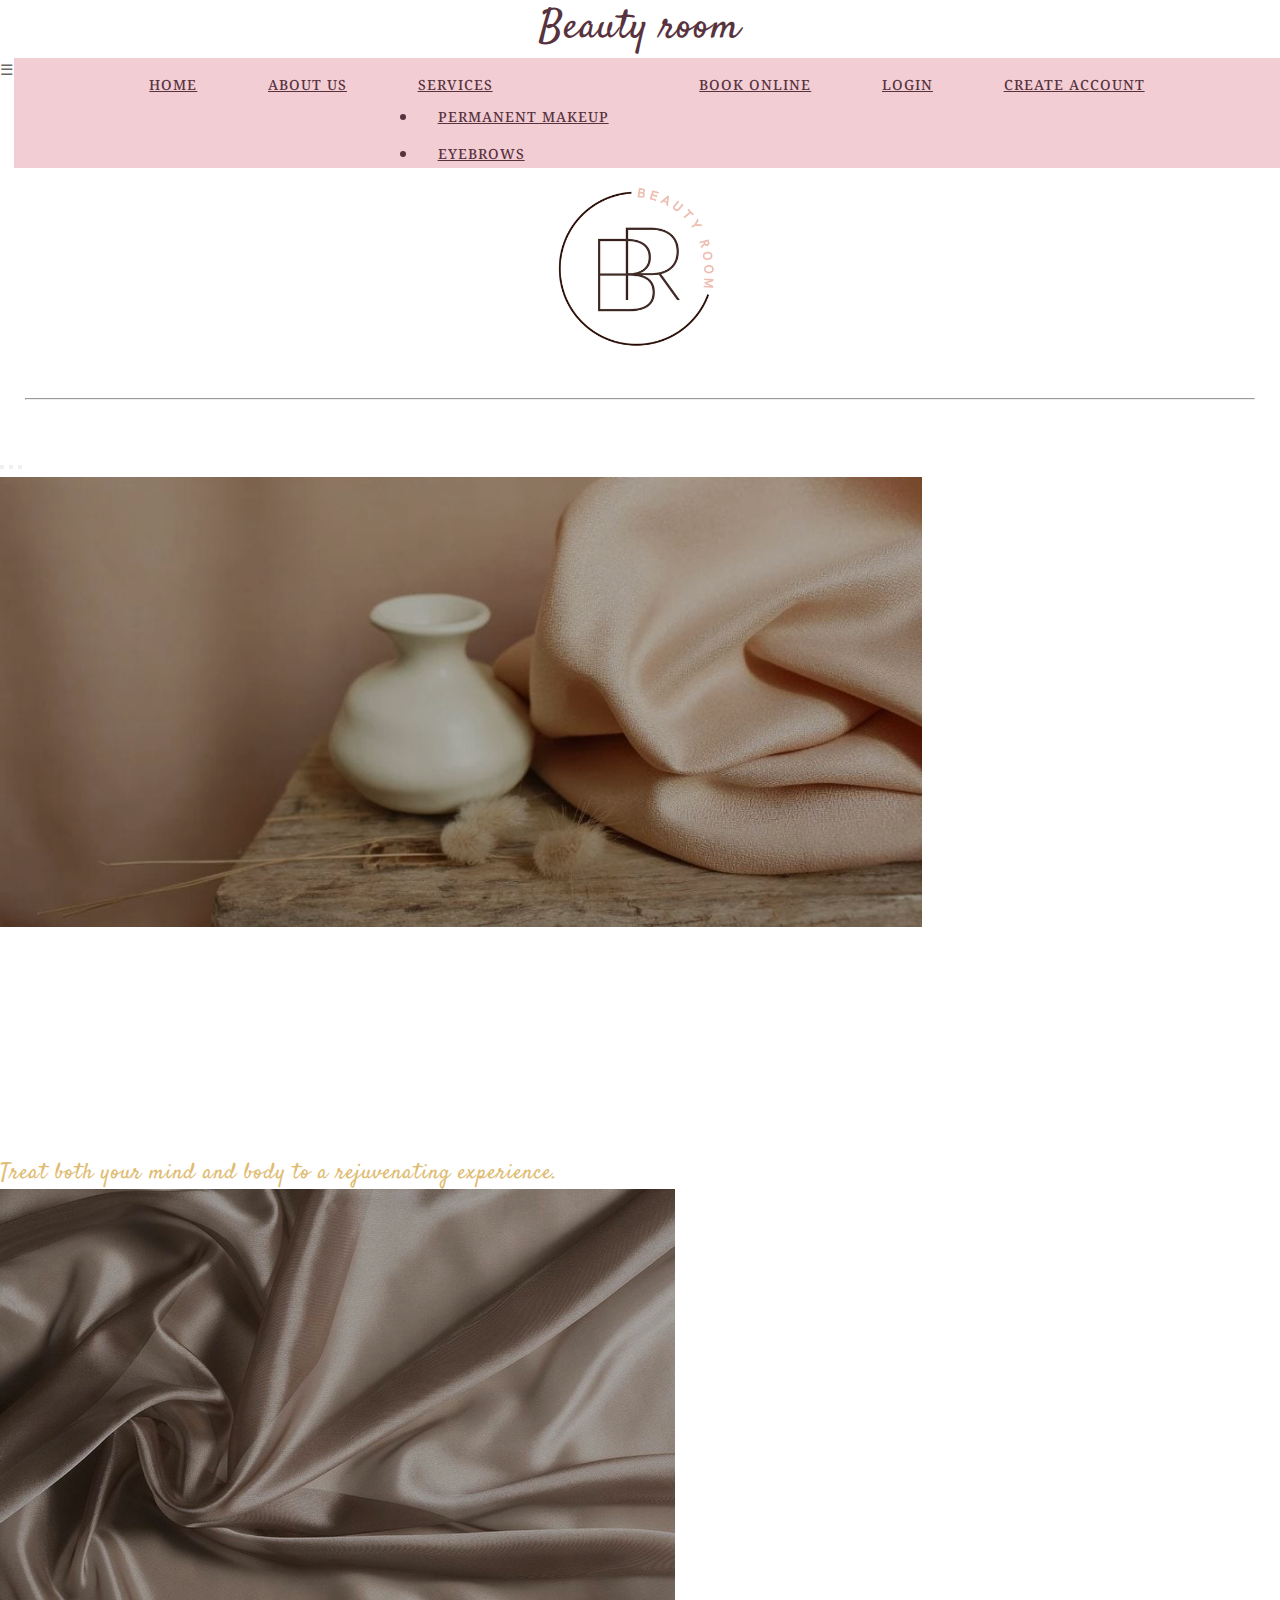
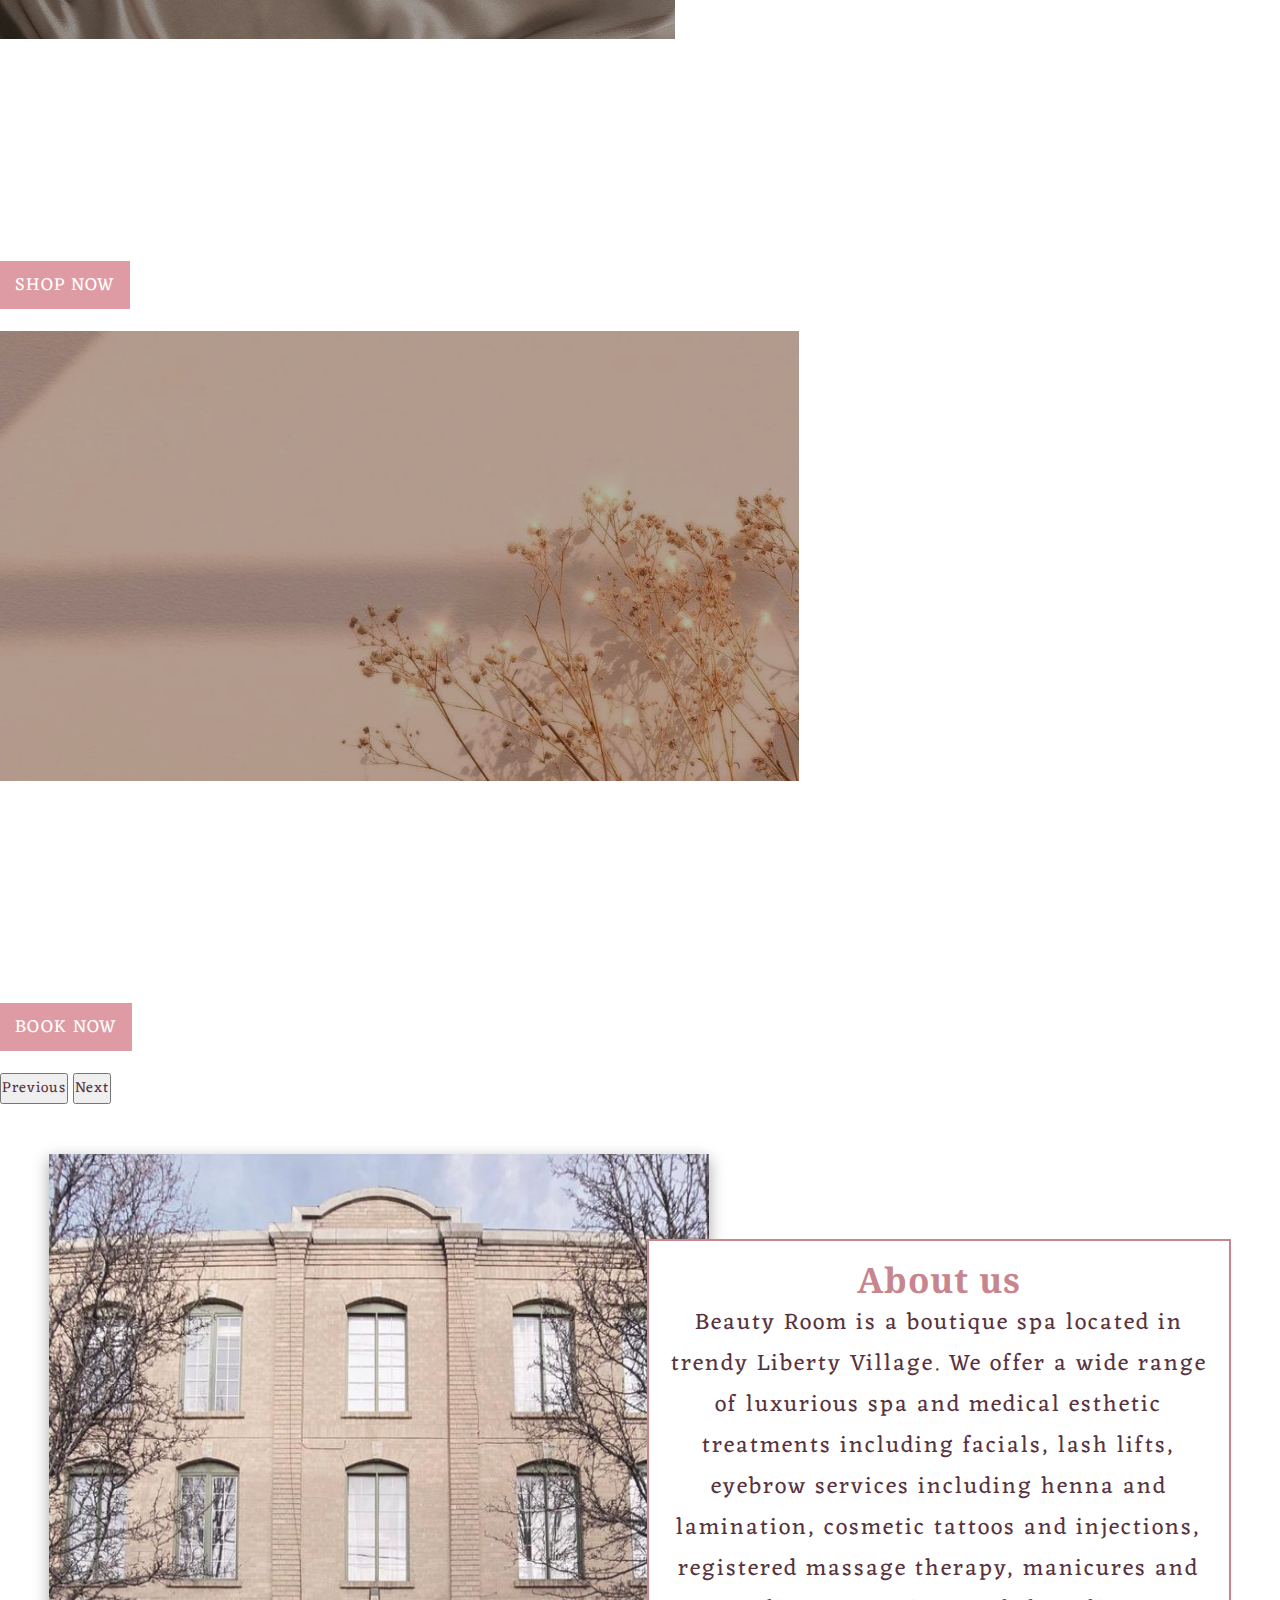
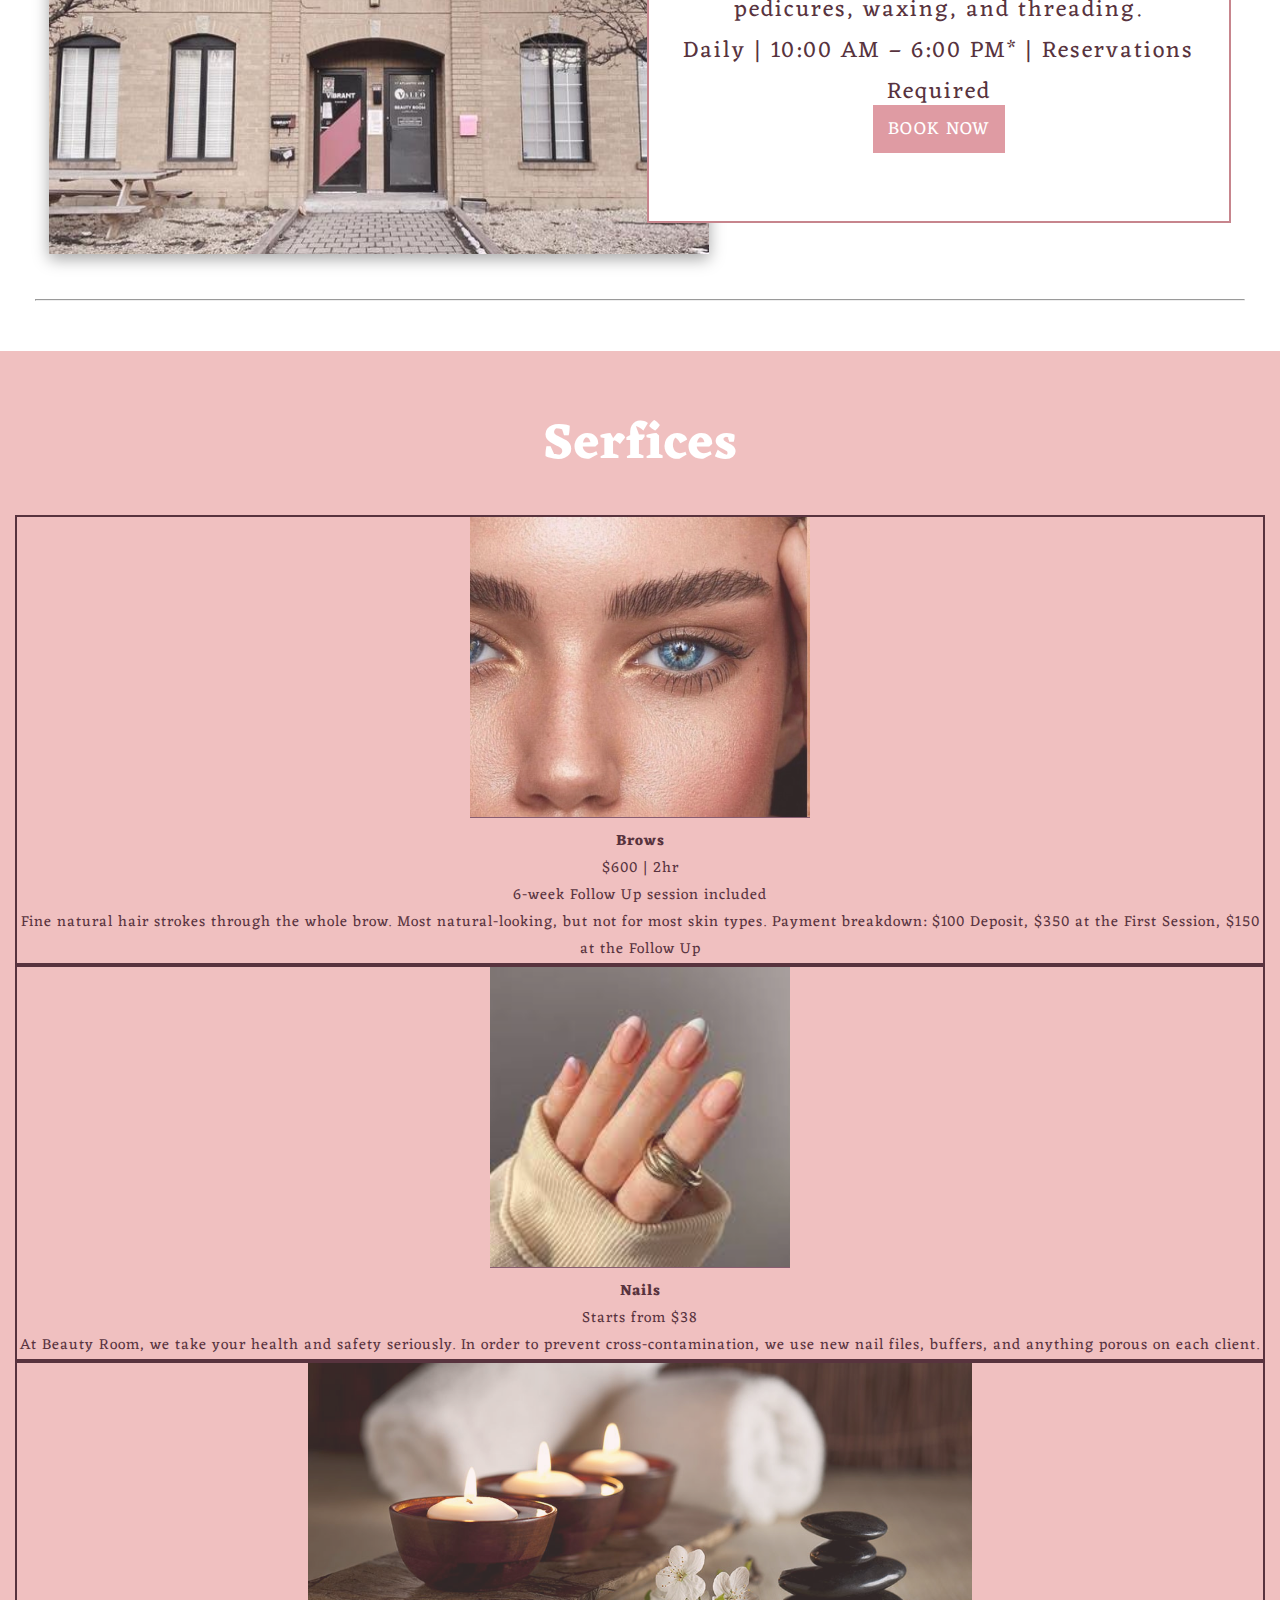
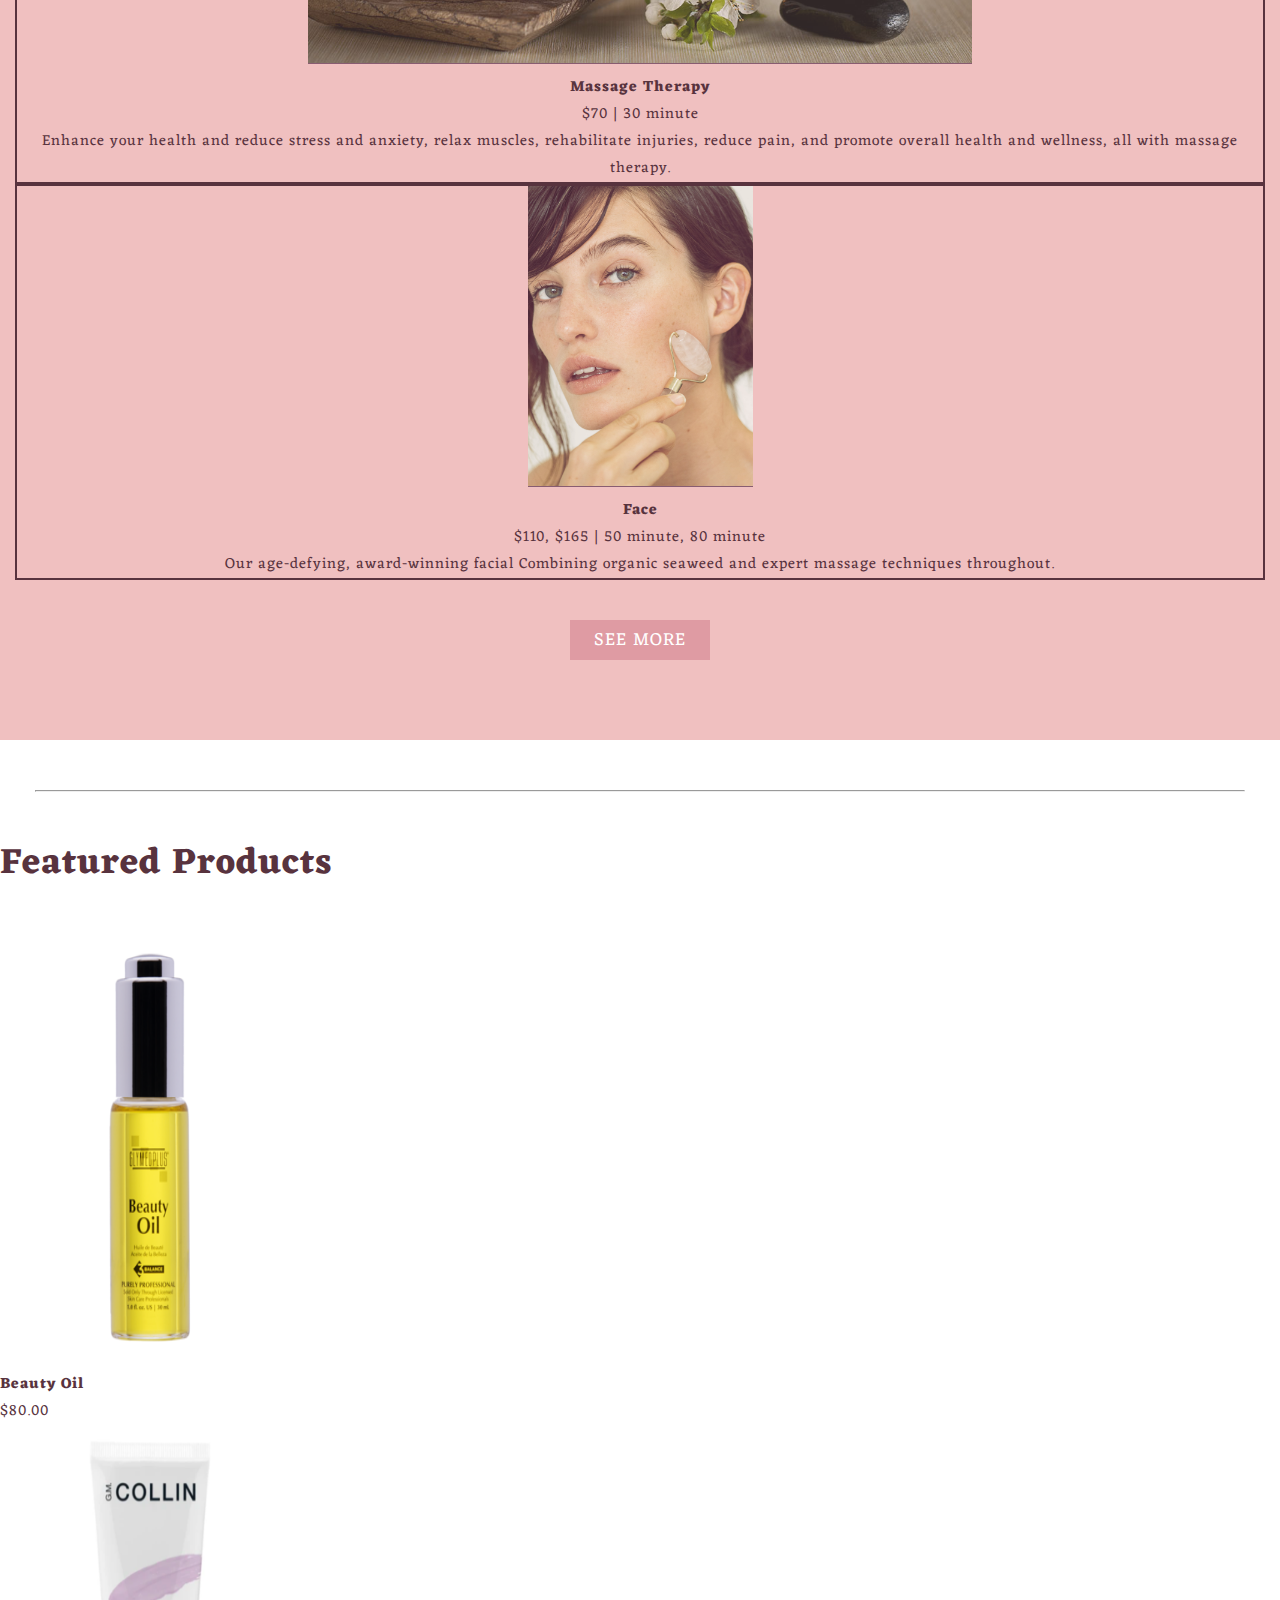
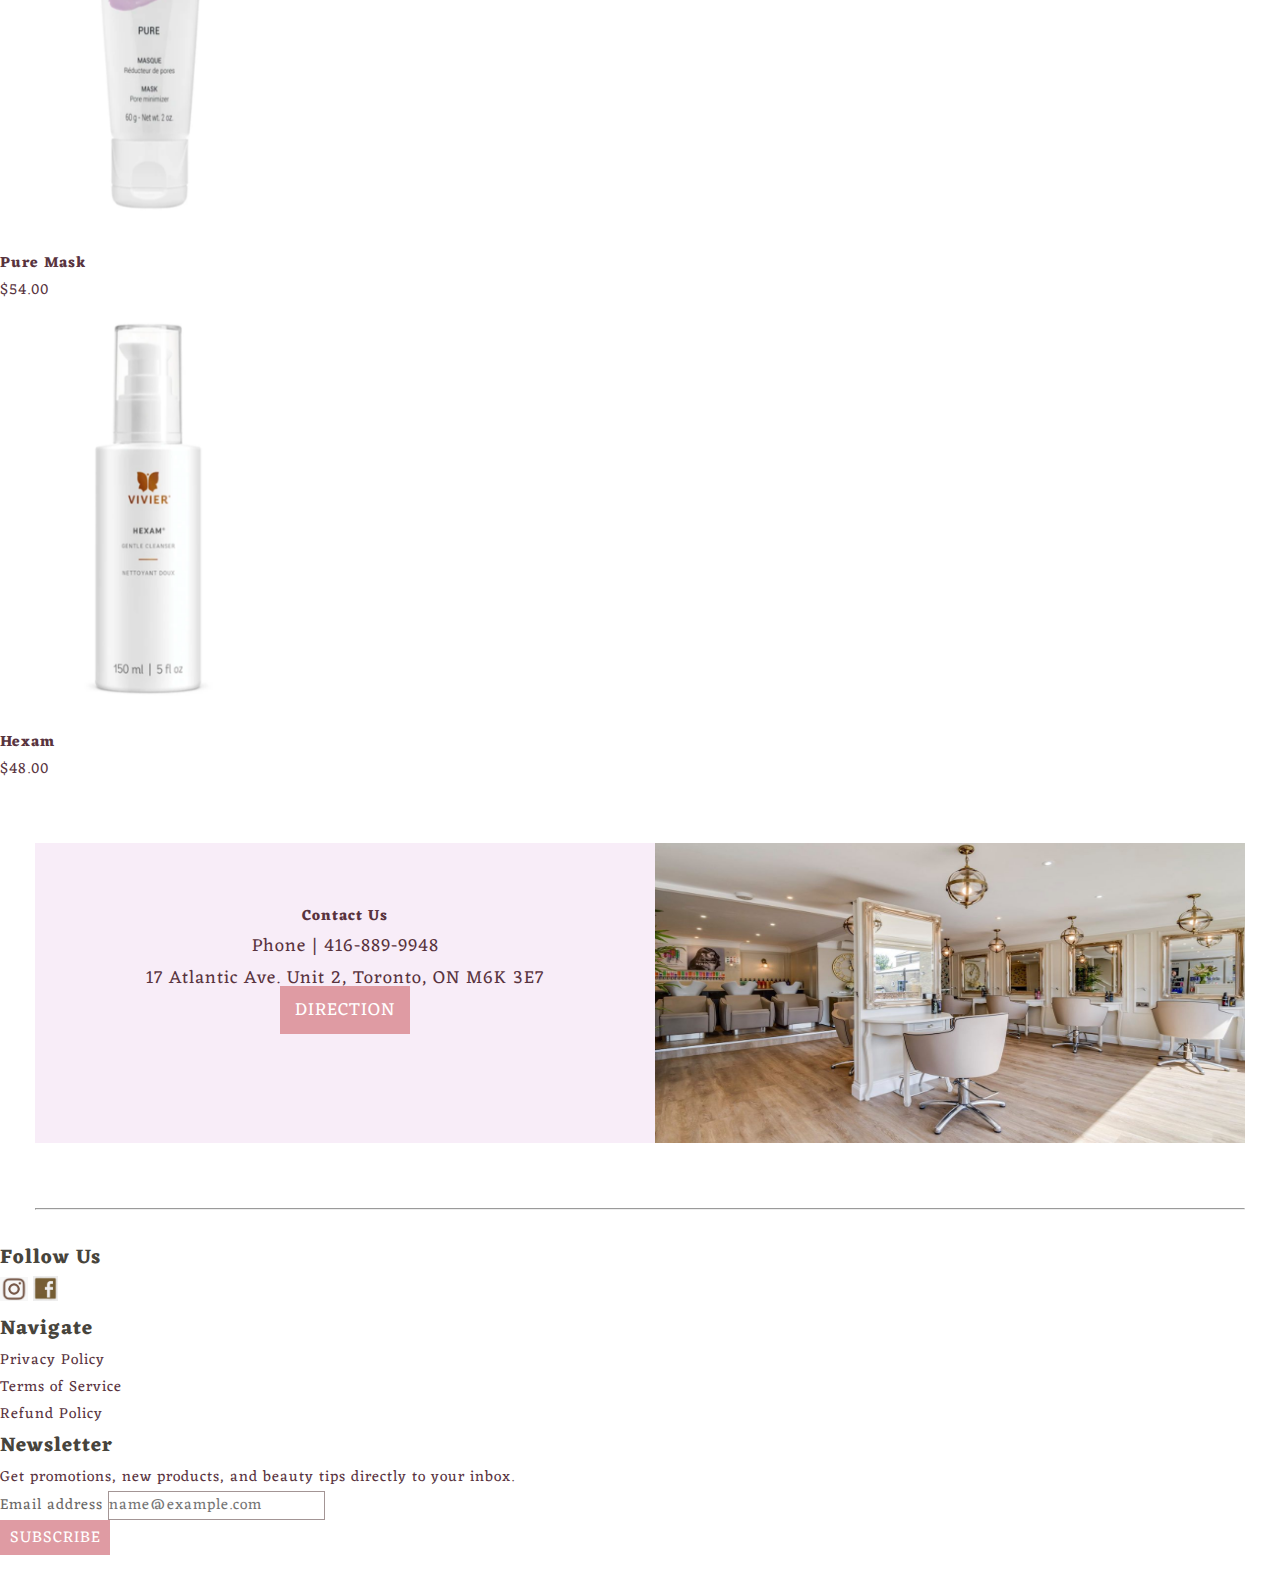
<file: index.html>
<!DOCTYPE html>
<html lang="en">
<head>
	<meta charset="UTF-8">
	<meta http-equiv="X-UA-Compatible" content="IE=edge">
	<meta name="viewport" content="width=device-width, initial-scale=1.0">
	<title>Beauty Room</title>
	<link rel="stylesheet" href="css/style.css">
	<link href="https://cdn.jsdelivr.net/npm/bootstrap@5.0.2/dist/css/bootstrap.min.css" rel="stylesheet" integrity="sha384-EVSTQN3/azprG1Anm3QDgpJLIm9Nao0Yz1ztcQTwFspd3yD65VohhpuuCOmLASjC" crossorigin="anonymous">
	<link rel="preconnect" href="https://fonts.googleapis.com">
<link rel="preconnect" href="https://fonts.gstatic.com" crossorigin>
<link href="https://fonts.googleapis.com/css2?family=Satisfy&display=swap" rel="stylesheet">

<link rel="preconnect" href="https://fonts.googleapis.com">
<link rel="preconnect" href="https://fonts.gstatic.com" crossorigin>
<link href="https://fonts.googleapis.com/css2?family=Noto+Serif&display=swap" rel="stylesheet">

<link rel="preconnect" href="https://fonts.googleapis.com">
<link rel="preconnect" href="https://fonts.gstatic.com" crossorigin>
<link href="https://fonts.googleapis.com/css2?family=Eczar&display=swap" rel="stylesheet">
</head>
<body>	
	<div class="navbar-brand"> <a  href="#">Beauty room</a></div>
	<div class="nav">
		<label id="label" for="toggle">&#9776;</label>
		<h4>Menu</h4>
		</div>
	<input type="checkbox" name="" id="toggle">

	<div class="menu1">
		<div>	<a class="nav-link" href="index.html">Home</a></div>
		 <div>	<a class="nav-link" href="#">About us</a></div>
		  <div><a class="nav-link dropdown-toggle" href="#" id="navbarDropdownMenuLink" role="button" data-bs-toggle="dropdown" aria-expanded="false">
					  Services
					</a>
					<ul class="dropdown-menu" aria-labelledby="navbarDropdownMenuLink">
					  <li><a class="dropdown-item" href="#">Permanent makeup</a></li>
					  <li><a class="dropdown-item" href="#">Eyebrows</a></li>
					  <li><a class="dropdown-item" href="#">Lash lifts</a></li>
					  <li><a class="dropdown-item" href="#">Nails</a></li>
					</ul></div>
				
				<div><a class="nav-link" href="index3.html">Book online</a></div>
					<div><a class="nav-link active" aria-current="page" href="index1.html">Login</a></div>
				     
			            <div><a class="nav-link" href="index2.html">Create account</a></div>
			  
				</div>
	
	 <div class="logo"><img src="img/logo.png" alt=""></div>

	
		  <hr class="hr1">
	 
	
	 <div class="container-fluid text-center" id="carousel">
		
				<div id="carouselExampleCaptions" class="carousel slide" data-bs-ride="carousel">
					<div class="carousel-indicators" id="next">
					  <button type="button" data-bs-target="#carouselExampleCaptions" data-bs-slide-to="0" class="active" aria-current="true" aria-label="Slide 1"></button>
					  <button type="button" data-bs-target="#carouselExampleCaptions" data-bs-slide-to="1" aria-label="Slide 2"></button>
					  <button type="button" data-bs-target="#carouselExampleCaptions" data-bs-slide-to="2" aria-label="Slide 3"></button>
					</div>
					<div class="carousel-inner" id="carouselItems">
					  <div class="carousel-item active" id="actCar">
						<img src="img/slide_1.jpg" class="d-block w-100" alt="...">
						<div class="carousel-caption " id="caption">
						  <h5>Hello, Gorgeous!</h5>
						  <p>Treat both your mind and body to a rejuvenating experience.</p>
						</div>
					  </div>
					  <div class="carousel-item">
						<img src="img/slide_2.jpg" class="d-block w-100" alt="...">
						<div class="carousel-caption " id="caption">
						  <h5>Shop skincare + more.</h5>
						  <a href="#">Shop Now</a><div class="car"></div>
						</div>
					  </div>
					  <div class="carousel-item">
						<img src="img/slide_3.jpg" class="d-block w-100" alt="...">
						<div class="carousel-caption " id="caption">
						  <h5>Let's get you booked in.</h5>
						  <a href="index3.html">Book Now</a><div class="car"></div>
						  
						</div>
					  </div>
					</div>
					<button class="carousel-control-prev" type="button" data-bs-target="#carouselExampleCaptions" data-bs-slide="prev">
					  <span class="carousel-control-prev-icon" aria-hidden="true"></span>
					  <span class="visually-hidden">Previous</span>
					</button>
					<button class="carousel-control-next" type="button" data-bs-target="#carouselExampleCaptions" data-bs-slide="next">
					  <span class="carousel-control-next-icon" aria-hidden="true"></span>
					  <span class="visually-hidden">Next</span>
					</button>
				  
	</div>
</div>
<div class="container">
<div  id="about">
	<div class="aboutImage">
			<img src="img/aboutUs.jpg" alt="">
		</div>
			<div id="aboutText">
				<h2>About us</h2>
				<p>Beauty Room is a boutique spa located in trendy Liberty Village. We offer a wide range of luxurious spa and medical esthetic treatments including facials, lash lifts, eyebrow services including henna and lamination, cosmetic tattoos and injections, registered massage therapy, manicures and pedicures, waxing, and threading. <br> Daily | 10:00 AM – 6:00 PM* | Reservations Required </p>
			    <a href="index3.html">Book Now</a>
			</div>
		</div>
             </div>
			 <hr class="hr2">
			 <div class="serviceDiv">
			 <div class="container text-center" id="services"><h1>Serfices</h1></div>
			<div class="row row-cols-1 row-cols-md-4 g-4" id="treatments">
				<div class="col">
				  <div class="card h-100" id="card">
					<img src="img/pe.jpg" class="card-img-top" alt="...">
					<div class="card-body">
					  <h5 class="card-title">Brows</h5>
					  <p class="card-text"> $600 | 2hr<br>6-week Follow Up session included <br> Fine natural hair strokes through the whole brow. Most natural-looking, but not for most skin types. Payment breakdown: $100 Deposit, $350 at the First Session, $150 at the Follow Up</p>
					</div>
				  </div>
				</div>
				<div class="col">
				  <div class="card h-100" id="card">
					<img src="img/nail.jfif" class="card-img-top" alt="...">
					<div class="card-body">
					  <h5 class="card-title">Nails</h5>
					  <p class="card-text">Starts from $38 <br>At Beauty Room, we take your health and safety seriously. In order to prevent cross-contamination, we use new nail files, buffers, and anything porous on each client. </p>
					</div>
				  </div>
				</div>
				<div class="col">
				  <div class="card h-100" id="card">
					<img src="img/massage.jpg" class="card-img-top" alt="...">
					<div class="card-body">
					  <h5 class="card-title">Massage Therapy</h5>
					  <p class="card-text">$70 | 30 minute <br>Enhance your health and reduce stress and anxiety, relax muscles, rehabilitate injuries, reduce pain, and promote overall health and wellness, all with massage therapy.</p>
					</div>
				  </div>
				</div>
				<div class="col">
				  <div class="card h-100" id="card">
					<img src="img/face.jpeg" class="card-img-top" alt="...">
					<div class="card-body" id="face">
					  <h5 class="card-title">Face</h5>
					  <p class="card-text" > $110, $165 | 50 minute, 80 minute <br> Our age-defying, award-winning facial Combining organic seaweed and expert massage techniques throughout.</p>
					</div>
				  </div>
				</div>
			  </div>
			 <div class="c"><button>See More</button></div>
				  
			 		
			</div>
			<hr class="hr2">
			<div class="container text-center" id="products">
				<h2>Featured Products</h2>
				<div class="row">
					<div class="col-md-4 col-sm-12">
						<img src="img/product1.png" alt="">
						<h6>Beauty Oil</h6>
							<p>$80.00</p>
					</div>
					<div class="col-md-4 col-sm-12">
						<img src="img/product3.png" alt="">
						<h6>Pure Mask</h6>
							<p>$54.00</p>
					</div>
					<div class="col-md-4 col-sm-12">
						<img src="img/product2.png" alt="">
						<h6>Hexam</h6>
							<p>$48.00</p>
					</div>
				</div>
				<div class="row">
					<div class="col-md-4 col-sm-12">
						
					</div>
					<div class="col-md-4 col-sm-12">
						
					</div>
					<div class="col-md-4 col-sm-12">
						
							
					</div>
				</div>
				
			</div>
			<div  id="contactUs">
				<div  id="contactText" >
						<h2>Contact Us</h2>
						<p>Phone | 416-889-9948 <br>17 Atlantic Ave. Unit 2, Toronto, ON M6K 3E7</p>
						<a  href="https://www.google.com/maps?daddr=17+Atlantic+Ave.+Unit+2,+Toronto,+ON+M6K+3E7" type="button">Direction</a>
					</div>
						<div id="contactImage">
								<img src="img/salon.jpg" alt="">
						
						</div>
						 </div>

						 <hr class="hr2">
						 <div class="container" id="footer">
							<div class="row">
								<div class="col-md-4 col-sm-12" id="footerItems" >
								   <h5>Follow Us</h5>
								   <a href="https://www.instagram.com/beautyroomto/"><img src="img/insta.png" width="28px" alt=""></a>
									<a href="https://www.facebook.com/beautyroomTO"> <img src="img/facebookLogo.png" width="25px" alt=""></a>
								  </div>	
								<div class="col-md-4 col-sm-12" id="footerItems" >
						         <h5>Navigate</h5> 
								 <p>Privacy Policy</p>
								 <p>Terms of Service</p>
								 <p>Refund Policy</p>
								</div>
								<div class="col-md-4 col-sm-12" id="footerItems" >
									<h5>Newsletter</h5>
									<p>Get promotions, new products, and beauty tips directly to your inbox.</p>
									<div class="mb-3">
										<label for="exampleFormControlInput1" class="form-label">Email address</label>
										<input type="email" class="form-control" id="exampleFormControlInput1" placeholder="name@example.com">
									  </div>
									  <button type="submit">Subscribe</button>
								</div>
								</div>
						 </div>

	<script src="https://cdn.jsdelivr.net/npm/@popperjs/core@2.9.2/dist/umd/popper.min.js" integrity="sha384-IQsoLXl5PILFhosVNubq5LC7Qb9DXgDA9i+tQ8Zj3iwWAwPtgFTxbJ8NT4GN1R8p" crossorigin="anonymous"></script>
<script src="https://cdn.jsdelivr.net/npm/bootstrap@5.0.2/dist/js/bootstrap.min.js" integrity="sha384-cVKIPhGWiC2Al4u+LWgxfKTRIcfu0JTxR+EQDz/bgldoEyl4H0zUF0QKbrJ0EcQF" crossorigin="anonymous"></script>
</body>
</html>
</file>
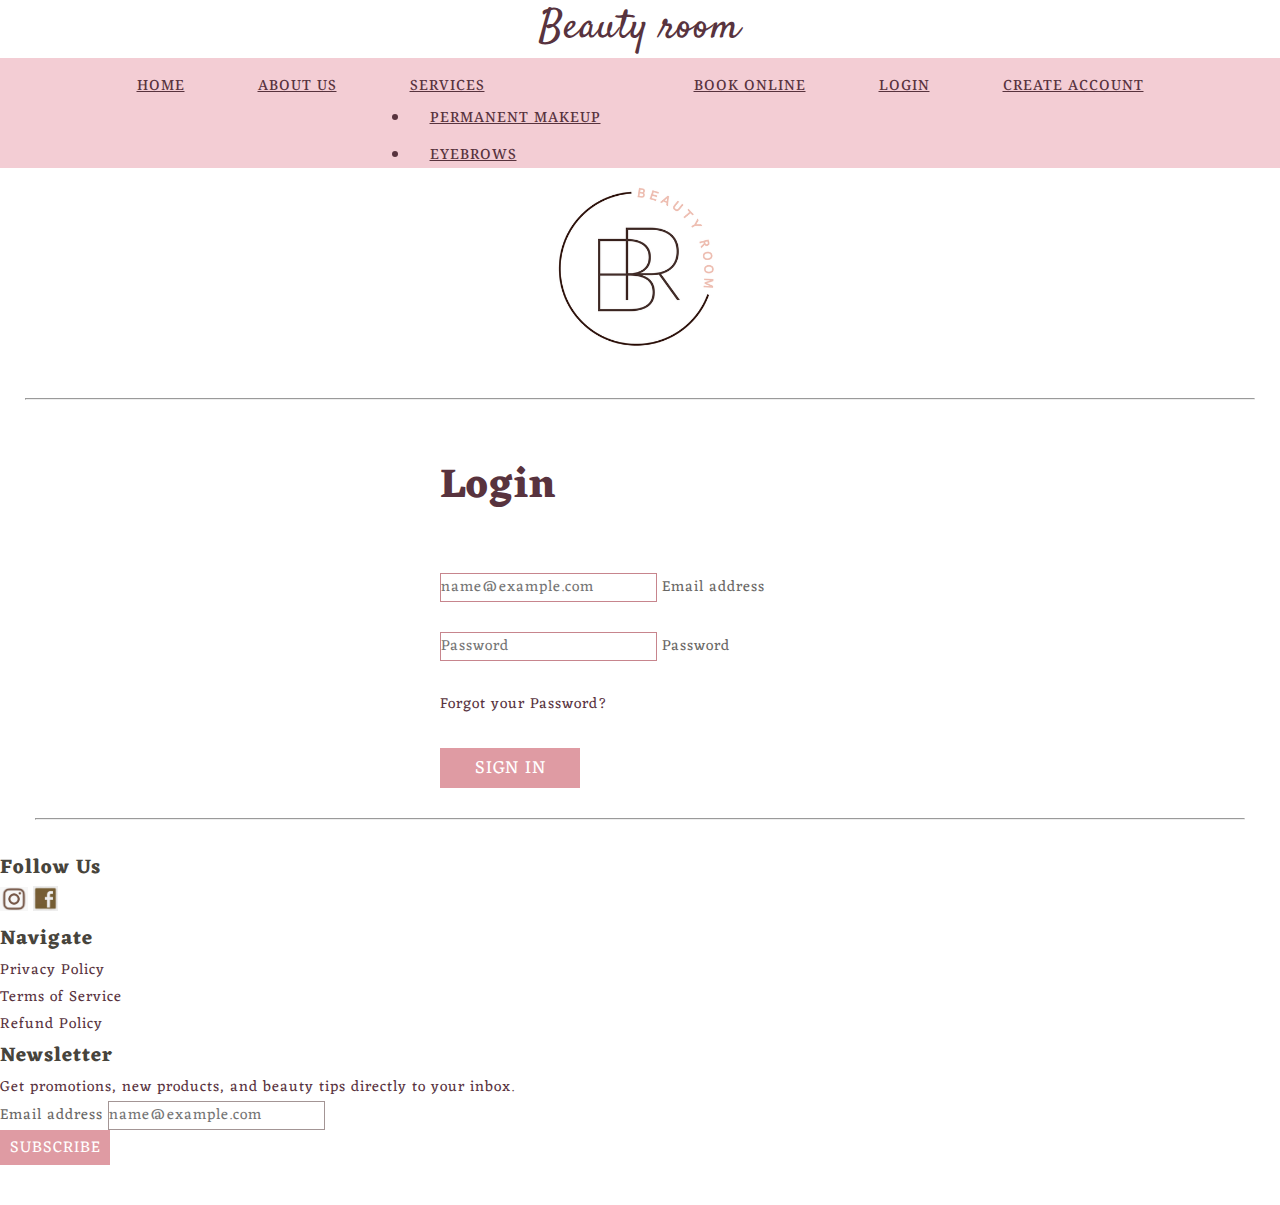
<file: index1.html>
<!DOCTYPE html>
<html lang="en">
<head>
    <meta charset="UTF-8">
    <meta http-equiv="X-UA-Compatible" content="IE=edge">
    <meta name="viewport" content="width=device-width, initial-scale=1.0">
    <title>Account-Beauty Room</title>
    <link rel="stylesheet" href="css/style.css">
	<link href="https://cdn.jsdelivr.net/npm/bootstrap@5.0.2/dist/css/bootstrap.min.css" rel="stylesheet" integrity="sha384-EVSTQN3/azprG1Anm3QDgpJLIm9Nao0Yz1ztcQTwFspd3yD65VohhpuuCOmLASjC" crossorigin="anonymous">
	<link rel="preconnect" href="https://fonts.googleapis.com">
<link rel="preconnect" href="https://fonts.gstatic.com" crossorigin>
<link href="https://fonts.googleapis.com/css2?family=Satisfy&display=swap" rel="stylesheet">

<link rel="preconnect" href="https://fonts.googleapis.com">
<link rel="preconnect" href="https://fonts.gstatic.com" crossorigin>
<link href="https://fonts.googleapis.com/css2?family=Noto+Serif&display=swap" rel="stylesheet">

<link rel="preconnect" href="https://fonts.googleapis.com">
<link rel="preconnect" href="https://fonts.gstatic.com" crossorigin>
<link href="https://fonts.googleapis.com/css2?family=Eczar&display=swap" rel="stylesheet">

</head>
<body>
  <div class="navbar-brand"> <a  href="#">Beauty room</a></div>
	<div class="nav">
		<label id="l" for="toggle">&#9776;</label>
		<h4>Menu</h4>
		</div>
	<input type="checkbox" name="" id="toggle">

	<div class="menu1">
		
		<div>	<a class="nav-link" href="index.html">Home</a></div>
		 <div>	<a class="nav-link" href="#">About us</a></div>
		  <div><a class="nav-link dropdown-toggle" href="#" id="navbarDropdownMenuLink" role="button" data-bs-toggle="dropdown" aria-expanded="false">
					  Services
					</a>
					<ul class="dropdown-menu" aria-labelledby="navbarDropdownMenuLink">
					  <li><a class="dropdown-item" href="#">Permanent makeup</a></li>
					  <li><a class="dropdown-item" href="#">Eyebrows</a></li>
					  <li><a class="dropdown-item" href="#">Lash lifts</a></li>
					  <li><a class="dropdown-item" href="#">Nails</a></li>
					</ul></div>
				
				<div><a class="nav-link" href="index3.html">Book online</a></div>
					<div><a class="nav-link active" aria-current="page" href="index1.html">Login</a></div>
				     
			            <div><a class="nav-link" href="index2.html">Create account</a></div>
			  
				</div>
	
	 <div class="logo"><img src="img/logo.png" alt=""></div>

	
		  <hr class="hr1">
         <div class="login">
             <h1>Login</h1>
             <div class="form-floating mb-3" id="form">
                <input type="email" class="form-control" id="floatingInput" placeholder="name@example.com">
                <label for="floatingInput">Email address</label>
              </div>
              <div class="form-floating" id="form">
                <input type="password" class="form-control" id="floatingPassword" placeholder="Password">
                <label for="floatingPassword">Password</label>
              </div>
              <a href="#">Forgot your Password?</a>
              <div></div>
              <button type="submit">Sign in</button>

         </div>

         <hr class="hr2">
         <div class="container" id="footer">
            <div class="row">
                <div class="col-md-4 col-sm-12" id="footerItems" >
                   <h5>Follow Us</h5>
                   <a href="https://www.instagram.com/beautyroomto/"><img src="img/insta.png" width="28px" alt=""></a>
                    <a href="https://www.facebook.com/beautyroomTO"> <img src="img/facebookLogo.png" width="25px" alt=""></a>
                  </div>	
                <div class="col-md-4 col-sm-12" id="footerItems" >
                 <h5>Navigate</h5> 
                 <p>Privacy Policy</p>
                 <p>Terms of Service</p>
                 <p>Refund Policy</p>
                </div>
                <div class="col-md-4 col-sm-12"id="footerItems" >
                    <h5>Newsletter</h5>
                    <p>Get promotions, new products, and beauty tips directly to your inbox.</p>
                    <div class="mb-3">
                        <label for="exampleFormControlInput1" class="form-label">Email address</label>
                        <input type="email" class="form-control" id="exampleFormControlInput1" placeholder="name@example.com">
                      </div>
                      <button type="submit">Subscribe</button>
                </div>
                </div>
         </div>
	<script src="https://cdn.jsdelivr.net/npm/@popperjs/core@2.9.2/dist/umd/popper.min.js" integrity="sha384-IQsoLXl5PILFhosVNubq5LC7Qb9DXgDA9i+tQ8Zj3iwWAwPtgFTxbJ8NT4GN1R8p" crossorigin="anonymous"></script>
    <script src="https://cdn.jsdelivr.net/npm/bootstrap@5.0.2/dist/js/bootstrap.min.js" integrity="sha384-cVKIPhGWiC2Al4u+LWgxfKTRIcfu0JTxR+EQDz/bgldoEyl4H0zUF0QKbrJ0EcQF" crossorigin="anonymous"></script>
      
</body>
</html>
</file>
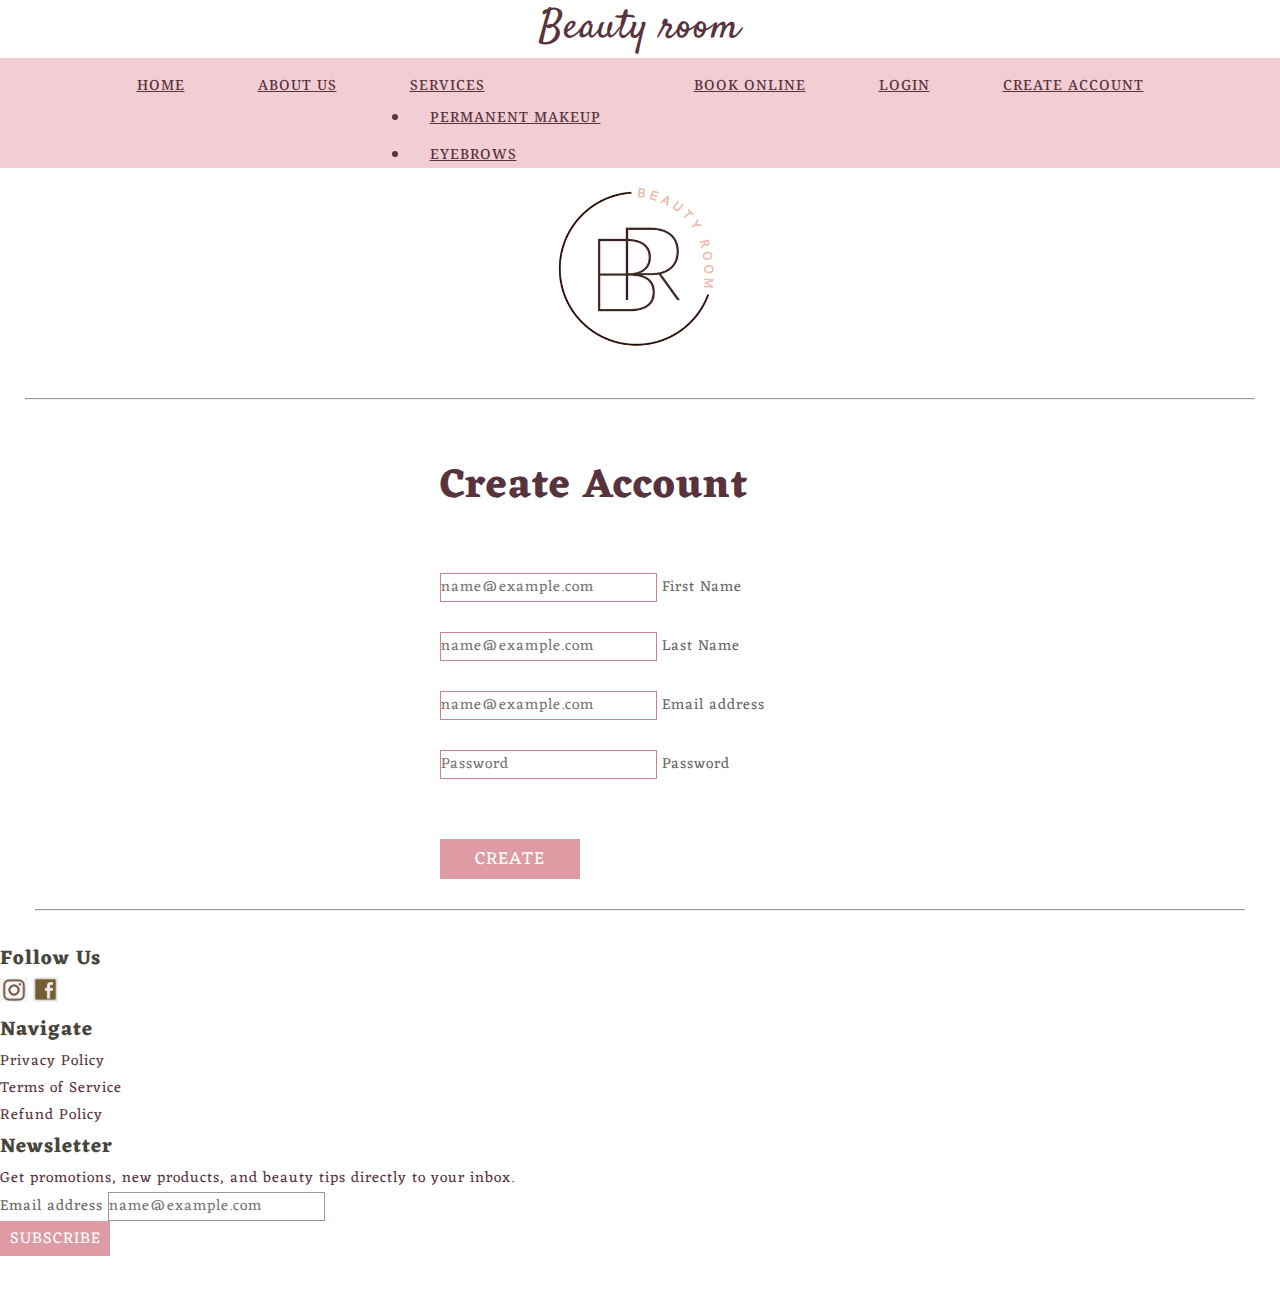
<file: index2.html>
<!DOCTYPE html>
<html lang="en">
<head>
    <meta charset="UTF-8">
    <meta http-equiv="X-UA-Compatible" content="IE=edge">
    <meta name="viewport" content="width=device-width, initial-scale=1.0">
    <title>Create Account-Beauty Room</title>
    <link rel="stylesheet" href="css/style.css">
	<link href="https://cdn.jsdelivr.net/npm/bootstrap@5.0.2/dist/css/bootstrap.min.css" rel="stylesheet" integrity="sha384-EVSTQN3/azprG1Anm3QDgpJLIm9Nao0Yz1ztcQTwFspd3yD65VohhpuuCOmLASjC" crossorigin="anonymous">
	<link rel="preconnect" href="https://fonts.googleapis.com">
<link rel="preconnect" href="https://fonts.gstatic.com" crossorigin>
<link href="https://fonts.googleapis.com/css2?family=Satisfy&display=swap" rel="stylesheet">

<link rel="preconnect" href="https://fonts.googleapis.com">
<link rel="preconnect" href="https://fonts.gstatic.com" crossorigin>
<link href="https://fonts.googleapis.com/css2?family=Noto+Serif&display=swap" rel="stylesheet">

<link rel="preconnect" href="https://fonts.googleapis.com">
<link rel="preconnect" href="https://fonts.gstatic.com" crossorigin>
<link href="https://fonts.googleapis.com/css2?family=Eczar&display=swap" rel="stylesheet">

</head>
<body>
  <div class="navbar-brand"> <a  href="#">Beauty room</a></div>
	<div class="nav">
		<label id="l" for="toggle">&#9776;</label>
		<h4>Menu</h4>
		</div>
	<input type="checkbox" name="" id="toggle">

	<div class="menu1">
		
		<div>	<a class="nav-link" href="index.html">Home</a></div>
		 <div>	<a class="nav-link" href="#">About us</a></div>
		  <div><a class="nav-link dropdown-toggle" href="#" id="navbarDropdownMenuLink" role="button" data-bs-toggle="dropdown" aria-expanded="false">
					  Services
					</a>
					<ul class="dropdown-menu" aria-labelledby="navbarDropdownMenuLink">
					  <li><a class="dropdown-item" href="#">Permanent makeup</a></li>
					  <li><a class="dropdown-item" href="#">Eyebrows</a></li>
					  <li><a class="dropdown-item" href="#">Lash lifts</a></li>
					  <li><a class="dropdown-item" href="#">Nails</a></li>
					</ul></div>
				
				<div><a class="nav-link" href="index3.html">Book online</a></div>
					<div><a class="nav-link active" aria-current="page" href="index1.html">Login</a></div>
				     
			            <div><a class="nav-link" href="index2.html">Create account</a></div>
			  
				</div>
	
	 <div class="logo"><img src="img/logo.png" alt=""></div>

	
		  <hr class="hr1">
         <div class="login">
             <h1>Create Account</h1>
             <div class="form-floating mb-3" id="form">
                <input type="email" class="form-control" id="floatingInput" placeholder="name@example.com">
                <label for="floatingInput">First Name</label>
              </div>
              <div class="form-floating mb-3" id="form">
                <input type="email" class="form-control" id="floatingInput" placeholder="name@example.com">
                <label for="floatingInput">Last Name</label>
              </div>
             <div class="form-floating mb-3" id="form">
                <input type="email" class="form-control" id="floatingInput" placeholder="name@example.com">
                <label for="floatingInput">Email address</label>
              </div>
              <div class="form-floating" id="form">
                <input type="password" class="form-control" id="floatingPassword" placeholder="Password">
                <label for="floatingPassword">Password</label>
              </div>
            
              <div></div>
              <button type="submit">Create</button>

         </div>

         <hr class="hr2">
         <div class="container" id="footer">
            <div class="row">
                <div class="col-md-4 col-sm-12" id="footerItems" >
                   <h5>Follow Us</h5>
                   <a href="https://www.instagram.com/beautyroomto/"><img src="img/insta.png" width="28px" alt=""></a>
                    <a href="https://www.facebook.com/beautyroomTO"> <img src="img/facebookLogo.png" width="25px" alt=""></a>
                  </div>	
                <div class="col-md-4 col-sm-12" id="footerItems" >
                 <h5>Navigate</h5> 
                 <p>Privacy Policy</p>
                 <p>Terms of Service</p>
                 <p>Refund Policy</p>
                </div>
                <div class="col-md-4 col-sm-12" id="footerItems">
                    <h5>Newsletter</h5>
                    <p>Get promotions, new products, and beauty tips directly to your inbox.</p>
                    <div class="mb-3">
                        <label for="exampleFormControlInput1" class="form-label">Email address</label>
                        <input type="email" class="form-control" id="exampleFormControlInput1" placeholder="name@example.com">
                      </div>
                      <button type="submit">Subscribe</button>
                </div>
                </div>
         </div>
	<script src="https://cdn.jsdelivr.net/npm/@popperjs/core@2.9.2/dist/umd/popper.min.js" integrity="sha384-IQsoLXl5PILFhosVNubq5LC7Qb9DXgDA9i+tQ8Zj3iwWAwPtgFTxbJ8NT4GN1R8p" crossorigin="anonymous"></script>
    <script src="https://cdn.jsdelivr.net/npm/bootstrap@5.0.2/dist/js/bootstrap.min.js" integrity="sha384-cVKIPhGWiC2Al4u+LWgxfKTRIcfu0JTxR+EQDz/bgldoEyl4H0zUF0QKbrJ0EcQF" crossorigin="anonymous"></script>
      
</body>
</html>
</file>
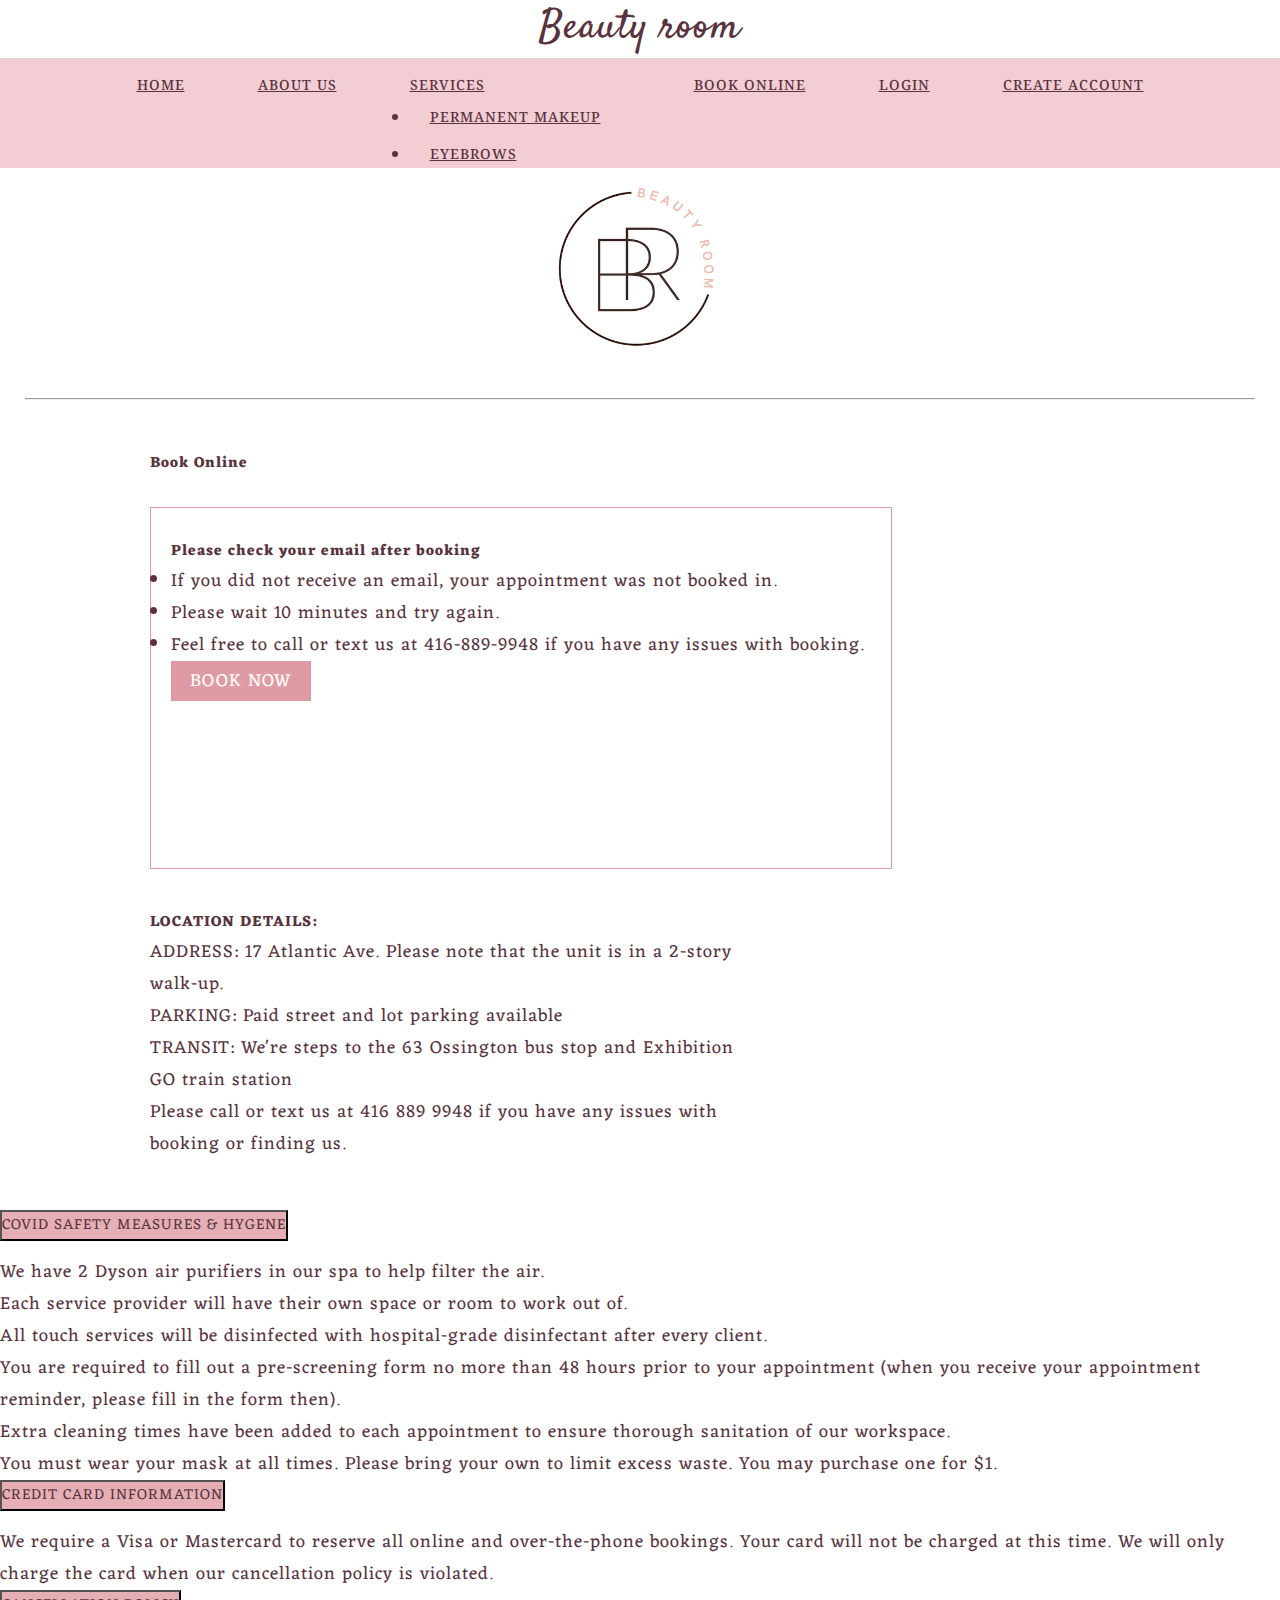
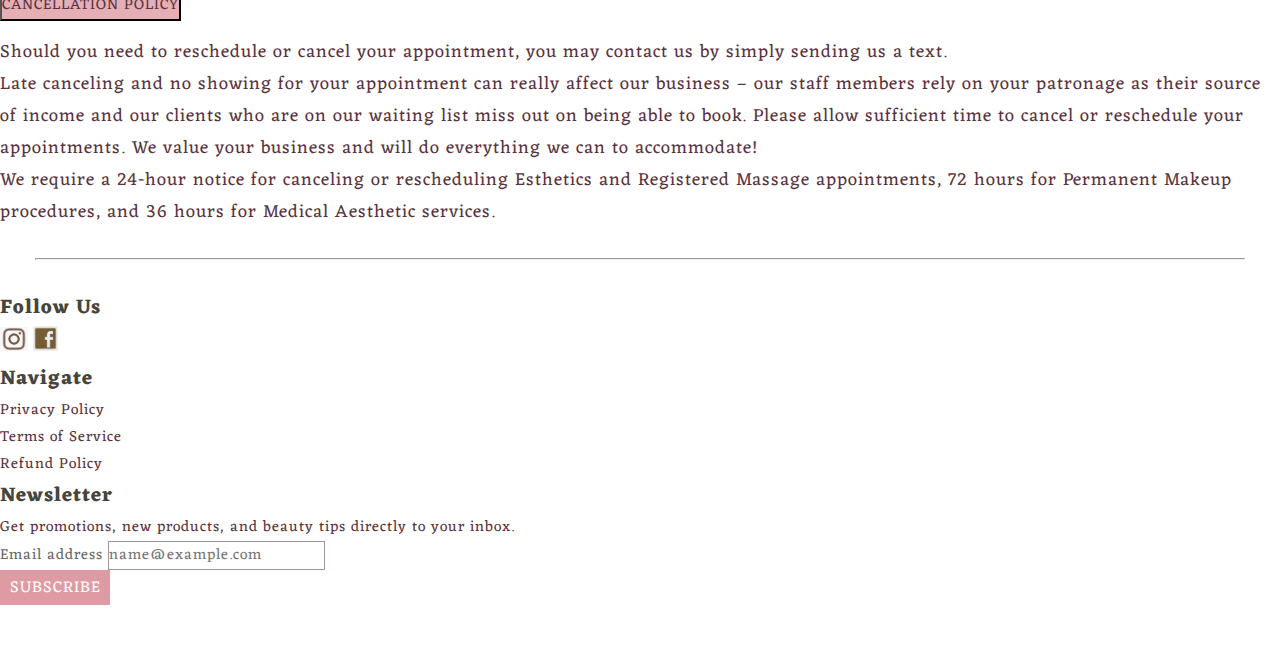
<file: index3.html>
<!DOCTYPE html>
<html lang="en">
<head>
    <meta charset="UTF-8">
    <meta http-equiv="X-UA-Compatible" content="IE=edge">
    <meta name="viewport" content="width=device-width, initial-scale=1.0">
    <title>Book In-Beauty Room</title>
    <link rel="stylesheet" href="css/style.css">
	<link href="https://cdn.jsdelivr.net/npm/bootstrap@5.0.2/dist/css/bootstrap.min.css" rel="stylesheet" integrity="sha384-EVSTQN3/azprG1Anm3QDgpJLIm9Nao0Yz1ztcQTwFspd3yD65VohhpuuCOmLASjC" crossorigin="anonymous">
	<link rel="preconnect" href="https://fonts.googleapis.com">
<link rel="preconnect" href="https://fonts.gstatic.com" crossorigin>
<link href="https://fonts.googleapis.com/css2?family=Satisfy&display=swap" rel="stylesheet">

<link rel="preconnect" href="https://fonts.googleapis.com">
<link rel="preconnect" href="https://fonts.gstatic.com" crossorigin>
<link href="https://fonts.googleapis.com/css2?family=Noto+Serif&display=swap" rel="stylesheet">

<link rel="preconnect" href="https://fonts.googleapis.com">
<link rel="preconnect" href="https://fonts.gstatic.com" crossorigin>
<link href="https://fonts.googleapis.com/css2?family=Eczar&display=swap" rel="stylesheet">

</head>
<body>
  <div class="navbar-brand"> <a  href="#">Beauty room</a></div>
	<div class="nav">
		<label id="l" for="toggle">&#9776;</label>
		<h4>Menu</h4>
		</div>
	<input type="checkbox" name="" id="toggle">

	<div class="menu1">
		
		<div>	<a class="nav-link" href="index.html">Home</a></div>
		 <div>	<a class="nav-link" href="#">About us</a></div>
		  <div><a class="nav-link dropdown-toggle" href="#" id="navbarDropdownMenuLink" role="button" data-bs-toggle="dropdown" aria-expanded="false">
					  Services
					</a>
					<ul class="dropdown-menu" aria-labelledby="navbarDropdownMenuLink">
					  <li><a class="dropdown-item" href="#">Permanent makeup</a></li>
					  <li><a class="dropdown-item" href="#">Eyebrows</a></li>
					  <li><a class="dropdown-item" href="#">Lash lifts</a></li>
					  <li><a class="dropdown-item" href="#">Nails</a></li>
					</ul></div>
				
				<div><a class="nav-link" href="index3.html">Book online</a></div>
					<div><a class="nav-link active" aria-current="page" href="index1.html">Login</a></div>
				     
			            <div><a class="nav-link" href="index2.html">Create account</a></div>
			  
				</div>
	
	 <div class="logo"><img src="img/logo.png" alt=""></div>

	
		  <hr class="hr1">
       <div class="book">
           <h1>Book Online</h1>
           <div class="book1">
               <h4>Please check your email after booking</h4>
               <ul>
                   <li> If you did not receive an email, your appointment was not booked in.</li>
                   <li>Please wait 10 minutes and try again.</li>
                   <li>Feel free to call or text us at 416-889-9948 if you have any issues with booking.</li>
               </ul>
               <div class="btn"><button>Book Now</button></div>
           </div>
           <div class="details">
               <h2>LOCATION DETAILS:</h2>
               <p> ADDRESS: 17 Atlantic Ave. Please note that the unit is in a 2-story walk-up.</p>   
               <p>PARKING: Paid street and lot parking available</p>
               <p>TRANSIT: We're steps to the 63 Ossington bus stop and Exhibition GO train station</p>
               <p>Please call or text us at 416 889 9948 if you have any issues with booking or finding us.</p>
           </div>
       </div>
       <div class="accordion accordion-flush" id="accordionFlushExample">
        <div class="accordion-item">
          <h2 class="accordion-header" id="flush-headingOne">
            <button class="accordion-button collapsed" type="button" data-bs-toggle="collapse" data-bs-target="#flush-collapseOne" aria-expanded="false" aria-controls="flush-collapseOne">
                COVID SAFETY MEASURES & HYGENE
            </button>
          </h2>
          <div id="flush-collapseOne" class="accordion-collapse collapse" aria-labelledby="flush-headingOne" data-bs-parent="#accordionFlushExample">
            <div class="accordion-body"><ul>
                <li>We have 2 Dyson air purifiers in our spa to help filter the air.</li>
                 <li>Each service provider will have their own space or room to work out of.</li>   
                  <li> All touch services will be disinfected with hospital-grade disinfectant after every client.</li> 
                   <li> You are required to fill out a pre-screening form no more than 48 hours prior to your appointment (when you receive your appointment reminder, please fill in the form then).</li> 
                    <li>Extra cleaning times have been added to each appointment to ensure thorough sanitation of our workspace.</li>
                    <li>You must wear your mask at all times. Please bring your own to limit excess waste. You may purchase one for $1.</li>
                </ul></div>
          </div>
        </div>
    
        <div class="accordion-item">
          <h2 class="accordion-header" id="flush-headingTwo">
            <button class="accordion-button collapsed" type="button" data-bs-toggle="collapse" data-bs-target="#flush-collapseTwo" aria-expanded="false" aria-controls="flush-collapseTwo">
                CREDIT CARD INFORMATION
            </button>
          </h2>
          <div id="flush-collapseTwo" class="accordion-collapse collapse" aria-labelledby="flush-headingTwo" data-bs-parent="#accordionFlushExample">
            <div class="accordion-body"><p> We require a Visa or Mastercard to reserve all online and over-the-phone bookings. Your card will not be charged at this time. We will only charge the card when our cancellation policy is violated.</p></div>
          </div>
        </div>
        <div class="accordion-item">
          <h2 class="accordion-header" id="flush-headingThree">
            <button class="accordion-button collapsed" type="button" data-bs-toggle="collapse" data-bs-target="#flush-collapseThree" aria-expanded="false" aria-controls="flush-collapseThree">
                CANCELLATION POLICY
            </button>
          </h2>
          <div id="flush-collapseThree" class="accordion-collapse collapse" aria-labelledby="flush-headingThree" data-bs-parent="#accordionFlushExample">
            <div class="accordion-body">
                <ul>
                    <li>Should you need to reschedule or cancel your appointment, you may contact us by simply sending us a text.</li>
                    <li>Late canceling and no showing for your appointment can really affect our business – our staff members rely on your patronage as their source of income and our clients who are on our waiting list miss out on being able to book. Please allow sufficient time to cancel or reschedule your appointments. We value your business and will do everything we can to accommodate!</li>
                    <li>We require a 24-hour notice for canceling or rescheduling Esthetics and Registered Massage appointments, 72 hours for Permanent Makeup procedures, and 36 hours for Medical Aesthetic services.</li>
                </ul>
            </div>
          </div>
        </div>
      </div>

         <hr class="hr2">
         <div class="container" id="footer">
            <div class="row">
                <div class="col-md-4 col-sm-12" id="footerItems" >
                   <h5>Follow Us</h5>
                   <a href="https://www.instagram.com/beautyroomto/"><img src="img/insta.png" width="28px" alt=""></a>
                    <a href="https://www.facebook.com/beautyroomTO"> <img src="img/facebookLogo.png" width="25px" alt=""></a>
                  </div>	
                <div class="col-md-4 col-sm-12" id="footerItems">
                 <h5>Navigate</h5> 
                 <p>Privacy Policy</p>
                 <p>Terms of Service</p>
                 <p>Refund Policy</p>
                </div>
                <div class="col-md-4 col-sm-12" id="footerItems">
                    <h5>Newsletter</h5>
                    <p>Get promotions, new products, and beauty tips directly to your inbox.</p>
                    <div class="mb-3">
                        <label for="exampleFormControlInput1" class="form-label">Email address</label>
                        <input type="email" class="form-control" id="exampleFormControlInput1" placeholder="name@example.com">
                      </div>
                      <button type="submit">Subscribe</button>
                </div>
                </div>
         </div>
	<script src="https://cdn.jsdelivr.net/npm/@popperjs/core@2.9.2/dist/umd/popper.min.js" integrity="sha384-IQsoLXl5PILFhosVNubq5LC7Qb9DXgDA9i+tQ8Zj3iwWAwPtgFTxbJ8NT4GN1R8p" crossorigin="anonymous"></script>
    <script src="https://cdn.jsdelivr.net/npm/bootstrap@5.0.2/dist/js/bootstrap.min.js" integrity="sha384-cVKIPhGWiC2Al4u+LWgxfKTRIcfu0JTxR+EQDz/bgldoEyl4H0zUF0QKbrJ0EcQF" crossorigin="anonymous"></script>
      
</body>
</html>
</file>
<file: css/style.css>
*{
  margin:0 auto;
  padding: 0;
  font-family: 'Eczar', serif;
  color: rgb(88, 51, 62);
  font-size: 15px;
  letter-spacing: 1px;
}
.menu1{
  overflow:hidden;
height: 80px;
  position: sticky;
  top:0px;
  margin-bottom:50px;
}
.menu1{
 background-color: #f3cdd4;
 margin: 0;
 padding: 0;
 
}
.menu1 li{
  padding: 5px 20px;
}
#dis{
  color: rgb(88, 51, 62) ;
}

.menu1 a, .nav h4{
  color: rgb(88, 51, 62);
  text-transform: uppercase;
  font-family: 'Noto Serif', serif;
  font-size: 14px;
}
.menu1{
display: flex;
justify-content: space-between;
text-transform: uppercase;
padding: 15px 100px;
font-weight:500;
}

.menu1 a:hover{
  color: rgb(199, 133, 141);
}
.navbar-brand a:hover{
  color: rgb(199, 133, 141);
}
.menu1 a:focus{
  color: rgb(94, 74, 74);
}
.navbar-brand{
  text-align: center;
}
.navbar-brand a{
  font-family: 'Satisfy', cursive;
  text-transform: none;
  font-size: 40px;
  color: rgb(88, 51, 62);
  text-decoration: none;
}
.menu1 button{
  background-color: rgb(223, 155, 163);
  color: white;
  width: 100px;
  height: 35px;
  font-size: 15px;
  text-transform: uppercase;
  border-color: transparent;
  letter-spacing: 1px;
}
.menu li{
  padding: 5px 15px;
}
.logo{
  text-align: center;
  
}
.logo img{
  height: 200px;
  position: relative;
}
.menu a{
  color: rgb(88, 51, 62);
  text-transform: uppercase;
  font-size: 16px;
  padding: 5px 15px;
  font-family: 'Noto Serif', serif;
  letter-spacing: 2px;
}

#carousel{
  margin: 50px auto;
  }
#carousel img{
  height: 450px;
  filter: brightness(70%);
 
}
#carousel h5{
  font-size: 45px;
  margin-bottom: 140px;
  color: white;
  font-family: 'Eczar', serif;
  letter-spacing: 2px;

}
#carousel p{
  font-family: 'Satisfy', cursive;
  font-size: 22px;
  color: rgb(224, 188, 115);
}

 #about a, #footer button, .login button, .book button, .serviceDiv button, #products button{
  background-color: rgb(223, 155, 163);
  color: white;
  width: 140px;
  height: 40px;
  font-size: 18px;
  text-transform: uppercase;
  border-color: transparent;
  letter-spacing: 1px;
  }
 
  input:valid{
    border: 1px solid rgb(199, 133, 141) ;
  }
  #footer input{
    border: 1px solid rgb(163, 149, 149);
  }
  .carousel-item a{
   padding-bottom: 50px;
  }
  .car{
    height: 30px;
  }
  #about{
    display: flex;
    margin: 35px 25px;
  }
  
  #footer button :hover{
  background-color: rgb(243, 183, 190);
}
  .login button :hover{
  background-color: rgb(243, 183, 190);}
  #contactUs a:hover{
    background-color: rgb(243, 183, 190);
  }

#about h2{
  color: rgb(199, 133, 141);
  font-size: 35px;
  letter-spacing: 1px;
  font-family: 'Noto Serif', serif;
}
.aboutImage img{
  box-shadow: rgba(0, 0, 0, 0.35) 0px 5px 15px;
  width: 90%;
  height: 700px
  
}
#about p{
  font-size: 23px;
  letter-spacing: 2px;
  font-family: 'Eczar', serif;
}
#about p:hover{
  color: rgb(88, 51, 62);
}

#aboutText{
  text-align: center;
  background-color: white;
  border: 2px solid rgb(199, 133, 141);
  width: 550px;
  height: 530px;
  padding: 15px;
  margin-top: 85px;
  margin-left:-160px;
  padding-bottom: 35px;
  z-index: 10;
}
.hr1{
  color: rgb(145, 131, 104);
  margin: 20px 25px;
  
}
.hr2{
  color: rgb(145, 131, 104);
  margin: 30px 35px;
  
}
#services{
 margin-top: 50px;
 padding-top: 50px;
 margin-bottom: 25px;
}
.serviceDiv{
  text-align: center;
}

#services h1{
  color: rgb(199, 133, 141);
color: white;
  font-family: 'Eczar', serif;
  font-size: 50px;
}
#treatments{
  margin: 20px 15px;
  margin-bottom: 40px;
  
}
.c button:hover{
  background-color: rgb(247, 236, 238);
  color: #c27a86;
}
#treatments p{
  font-size: 15px;
  
}
#treatments img{
  height: 300px;
  filter: opacity(.8);
  border-bottom: 1px solid rgb(110, 68, 93);
}
#treatments #card{
  border: 2px solid rgb(88, 51, 62);
 
}
#treatments #card:hover{
  box-shadow: rgba(0, 0, 0, 0.35) 0px 5px 15px;
  border: 3px solid white;
}
.c{
  margin-bottom: 50px;
}
.serviceDiv{
  background-color: rgb(240, 192, 192);
  background-size: cover;
  padding-bottom: 30px;
  margin-bottom: 50px;
}
#products h2{
  margin-top: 40px;
  margin-bottom: 50px;
  font-size: 36px;
}
#products{
  margin-bottom: 60px;
}
#products button{
  margin-top: 20px;
  width: 100px;
  background-color: rgb(248, 205, 209);
  border-radius: 15%;
  border: 1px solid rgb(175, 109, 119);
  
}
#products img{
  width: 300px;
  height: 400px;
  margin-bottom: 15px;
}

#products img:hover{
  opacity: .7;
}
#contactUs{
  display: flex;
  margin: 55px 35px 65px 35px;
  text-align: center;
}
#contactText{
  background-color: rgb(248, 237, 248);
  padding: 20px 15px;
  width: 50%;
  letter-spacing: 1px;
}
#contactText h2{
  margin-top: 40px;
}
#contactImage{
  height: 300px;
  width: 50%;
}
#contactImage img{
  width: 100%;
  height: 300px;
}
#contactText p{
  font-size: 18px;
}
#contactUs a, #carouselItems a, #about a{
  text-decoration: none;
  background-color: rgb(223, 155, 163);
  color: white;
  width: 140px;
  height: 43px;
  font-size: 18px;
  text-transform: uppercase;
  border-color: transparent;
  padding: 8px 15px;

}
#about a:hover{
  background-color: rgb(243, 183, 190);
}
#footer h5{
  color: rgb(71, 68, 60);
  font-size: 20px;
  
}


.login{
  width: 400px;
}
.login h1{
  margin-top: 50px;
  margin-bottom: 50px;
  font-size: 41px;
}
.login a{
  color: rgb(88, 51, 62);
  text-decoration: none;
  
}
.login a:hover{
  color: #756737;
}

.login button{
  margin-top: 30px;
}
 label , input{
  color: rgb(105, 103, 101);
}
#form{
  margin-bottom: 30px;
}
.book{
  margin-left: 150px;
  margin-top: 50px;
  width: 600px;
  margin-bottom: 50px;
}
.book1{
  margin-top: 30px;
  padding: 30px 20px;
  width: 700px;
  height: 300px;
  background-color: white;
  border: 1px solid rgb(233, 152, 161);
  margin-bottom: 40px;
}
.book1:hover{
  box-shadow: rgba(104, 70, 70, 0.35) 0px 5px 15px;
}
.book1 li, .details p{
  font-size: 18px;
}
.accordion-item button{ 
  background-color: rgb(230, 175, 182);
  margin-bottom: 15px;
}
.accordion-item button:focus{
  background-color: #e4b6be;
  box-shadow: rgba(104, 70, 70, 0.35) 0px 5px 15px;
  color: white;
}
.accordion-item li,.accordion-item p{
  font-size: 18px;
}
.accordion-item p{
  font-size: 18px;
}
#footer{
  margin-bottom: 40px;
}
#footer button{
  height: 35px;
  width: 110px;
  font-size: 16px;
}
.nav{
  float: left;
  
}
.nav h4{
  margin-top:15px ;
  margin-left: 160px;
  
  display: none;
  
}
#toggle{
  display: none;
}
#l{
  margin: 8px 0 0 20px;
  font-size: 28px;
  color:rgb(109, 69, 94); 
  display: none;
}

@media(max-width: 700px){
  .nav h4{
    font-size: 20px;
  }

  .nav{
  margin-bottom: 20px;
  width: 100%;
  height: 50px;
  background-color: #f3cdd4;
  }
  .nav h4{
    display: inline-block;
  }
  #l{
    display: block;
    cursor: pointer;
  }
  .menu1{
    display: block;
    padding-top: 50px;
    text-align: center;
  
  }
  .menu1 a{
    font-size: 20px;
  }
  .menu1 .nav-link{
    border-top: 1px solid rgb(109, 69, 94);
    padding: 10px 0;
  }
  #toggle:checked + .menu1{
    display: none;
  }
  .aboutImage img{
    width: 100%;
    height: 500px;
    margin-bottom: 30px;
  }
  #carousel h5{
    font-size: 45px;
    margin-bottom: 70px;
  }
  #aboutText{
    margin: 0 auto;
    width: 100%;
    height: auto;
    
  }
  #aboutText p{
    font-size: 22px;
  }
  #about{
    margin:5px 5px;
    display: block;
  }
  #products h6, #treatments h5, #contactUs h2{
    font-size: 27px;
  }
  #products p, #treatments p, #contactUs p{
    font-size: 20px;
  }
  #products p{
    margin-bottom: 25px;
  }
  #card{
    width: 90%;
  }
  #contactUs{
    display: block;
    margin:5px 10px;
  }
  #contactText, #contactImage{
    width: 100%;
  }
  #footer{
    text-align: center;
  }
  #footer img{
    width: 35px;
  }
  #footer h5{
    font-size: 22px;
  }
  #footer p{
    font-size: 17px;
  }
  #footerItems{
    margin-bottom: 30px;
  }
  .login{
    text-align: center;
  }
  .book{
    margin: 0 auto;
    width: 100%;
    height: auto;
    padding: 20px;
    
  }
  .book h1{
    font-size: 35px;
    text-align: center;
  }
  .book p{
    font-size: 20px;
  }
  .book1{
    width: 100%;
    height: auto;
  }
  .book1 h4{
    text-align: center;
    font-size: 26px;
  }
  .book1 button{
    margin-left: 120px
  }

  .details{
    width: 100%;
  }

 
  
}
</file>
